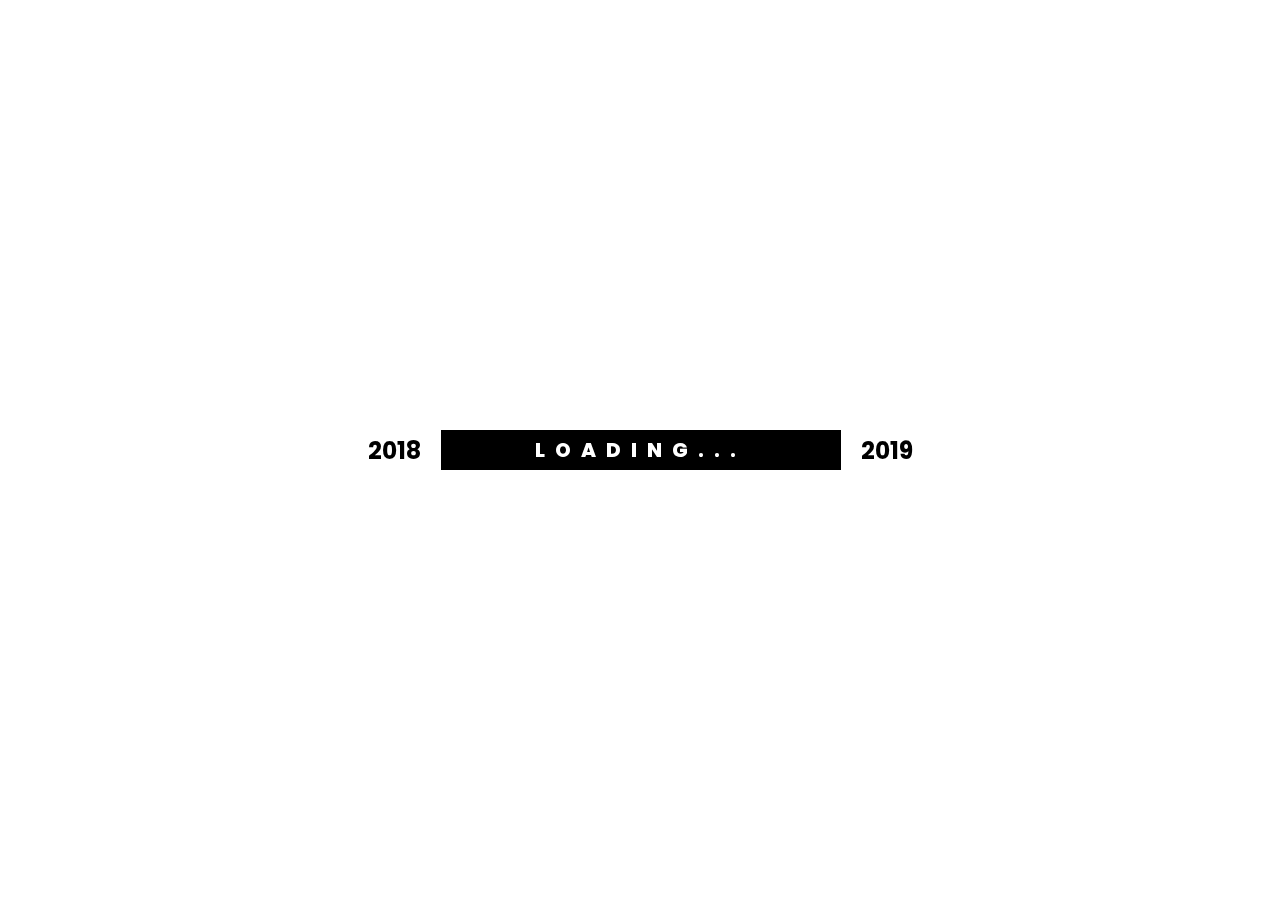
<file: HappyNewYear/index.html>
<!DOCTYPE html>
<html lang="en">
<head>
    <meta charset="UTF-8">
    <title>Happy New Year 2019</title>
    <link rel="stylesheet" href="style.css">
</head>
<body>
    <div class="loading">
        <h2>2018</h2>
        <div class="bar"></div>
        <h2>2019</h2>
    </div>

    <div class="center">
        <div><h2>Happy New Year</h2></div>
        <div></div>
        <div><h2>2019</h2></div>
        <div></div>
    </div>
</body>
</html>
</file>
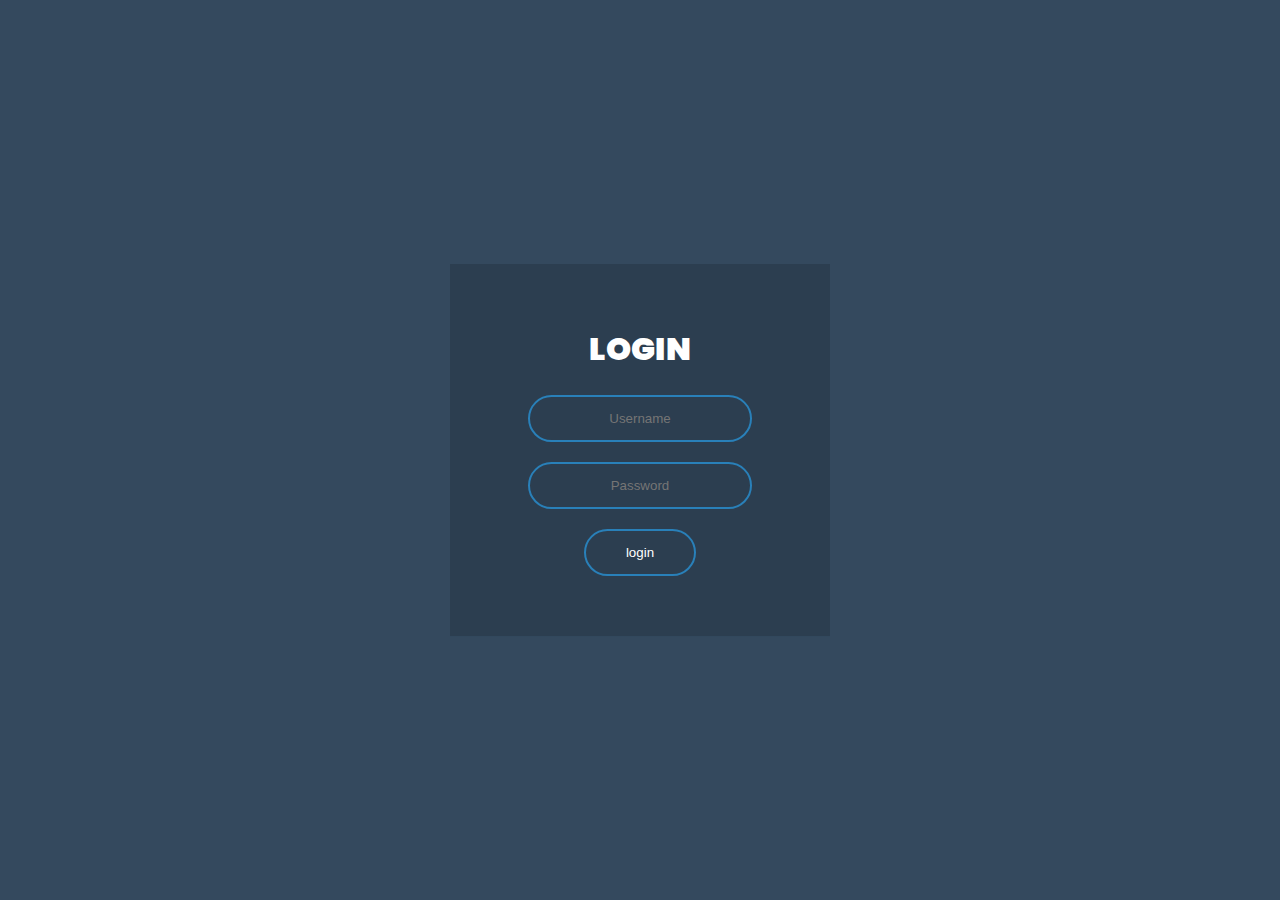
<file: Login_1/index.html>
<!DOCTYPE html>
<html lang="en">
<head>
    <meta charset="UTF-8">
    <link rel="stylesheet" href="style.css">
    <title>Login</title>
</head>
<body>
    <form class="box" action="index.html" method="post">
        <h1>Login</h1>
        <input type="text" placeholder="Username">
        <input type="password" placeholder="Password">
        <input type="submit" value="login">
    </form>
</body>
</html>
</file>
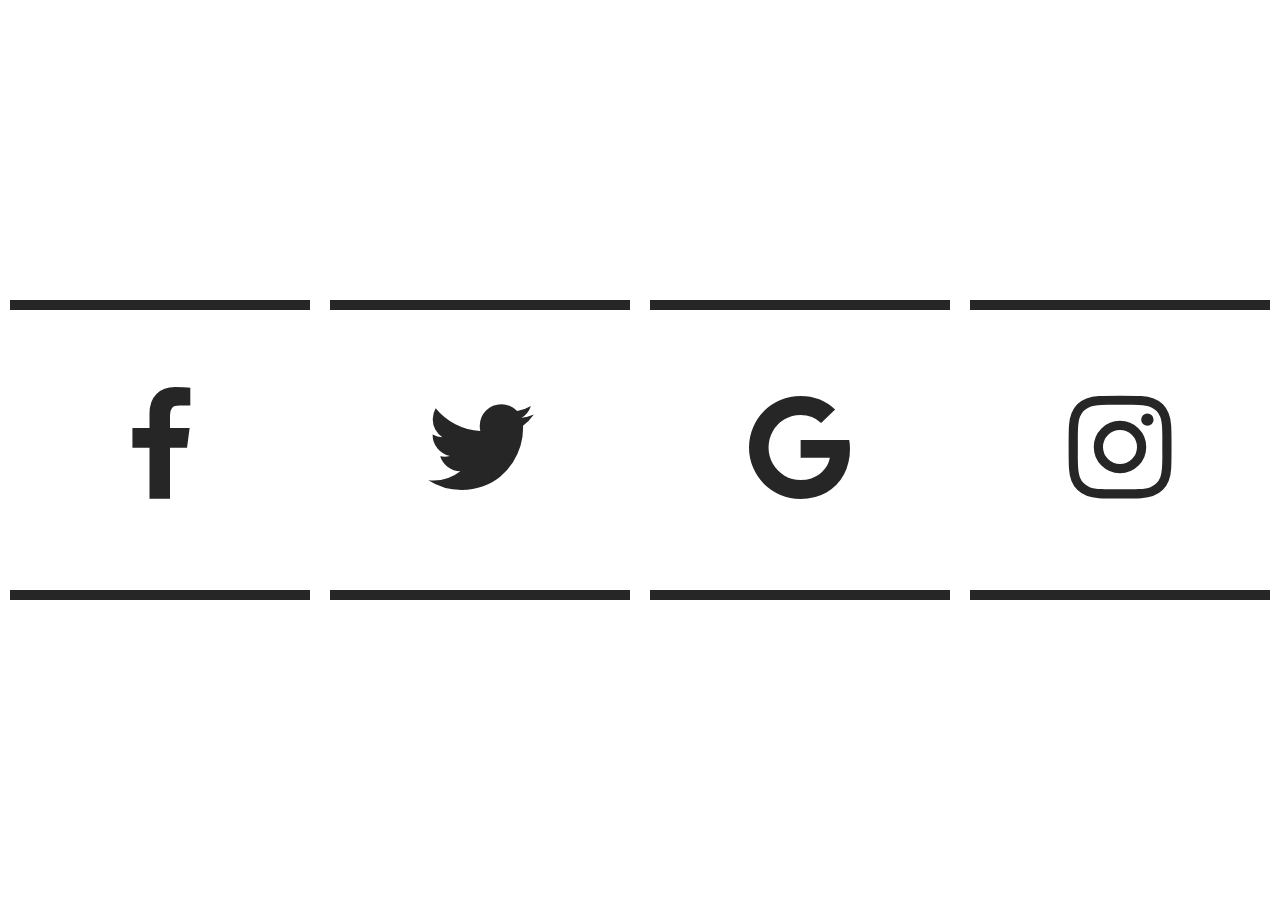
<file: SnakeBorder/index.html>
<!DOCTYPE html>
<html lang="en">

<head>
    <meta charset="UTF-8">
    <link rel="stylesheet" href="style.css">
    <link href="https://stackpath.bootstrapcdn.com/font-awesome/4.7.0/css/font-awesome.min.css" rel="stylesheet">
    <title>Snake Border</title>
</head>

<body>
    <ul>
        <li>
            <a href="#">
                <span></span>
                <span></span>
                <span></span>
                <span></span>
                <i class="fa fa-facebook-f"></i>
            </a>
        </li>

        <li>
            <a href="#">
                <span></span>
                <span></span>
                <span></span>
                <span></span>
                <i class="fa fa-twitter"></i>
            </a>
        </li>

        <li>
            <a href="#">
                <span></span>
                <span></span>
                <span></span>
                <span></span>
                <i class="fa fa-google"></i>
            </a>
        </li>

        <li>
            <a href="#">
                <span></span>
                <span></span>
                <span></span>
                <span></span>
                <i class="fa fa-instagram"></i>
            </a>
        </li>
    </ul>
</body>

</html>
</file>
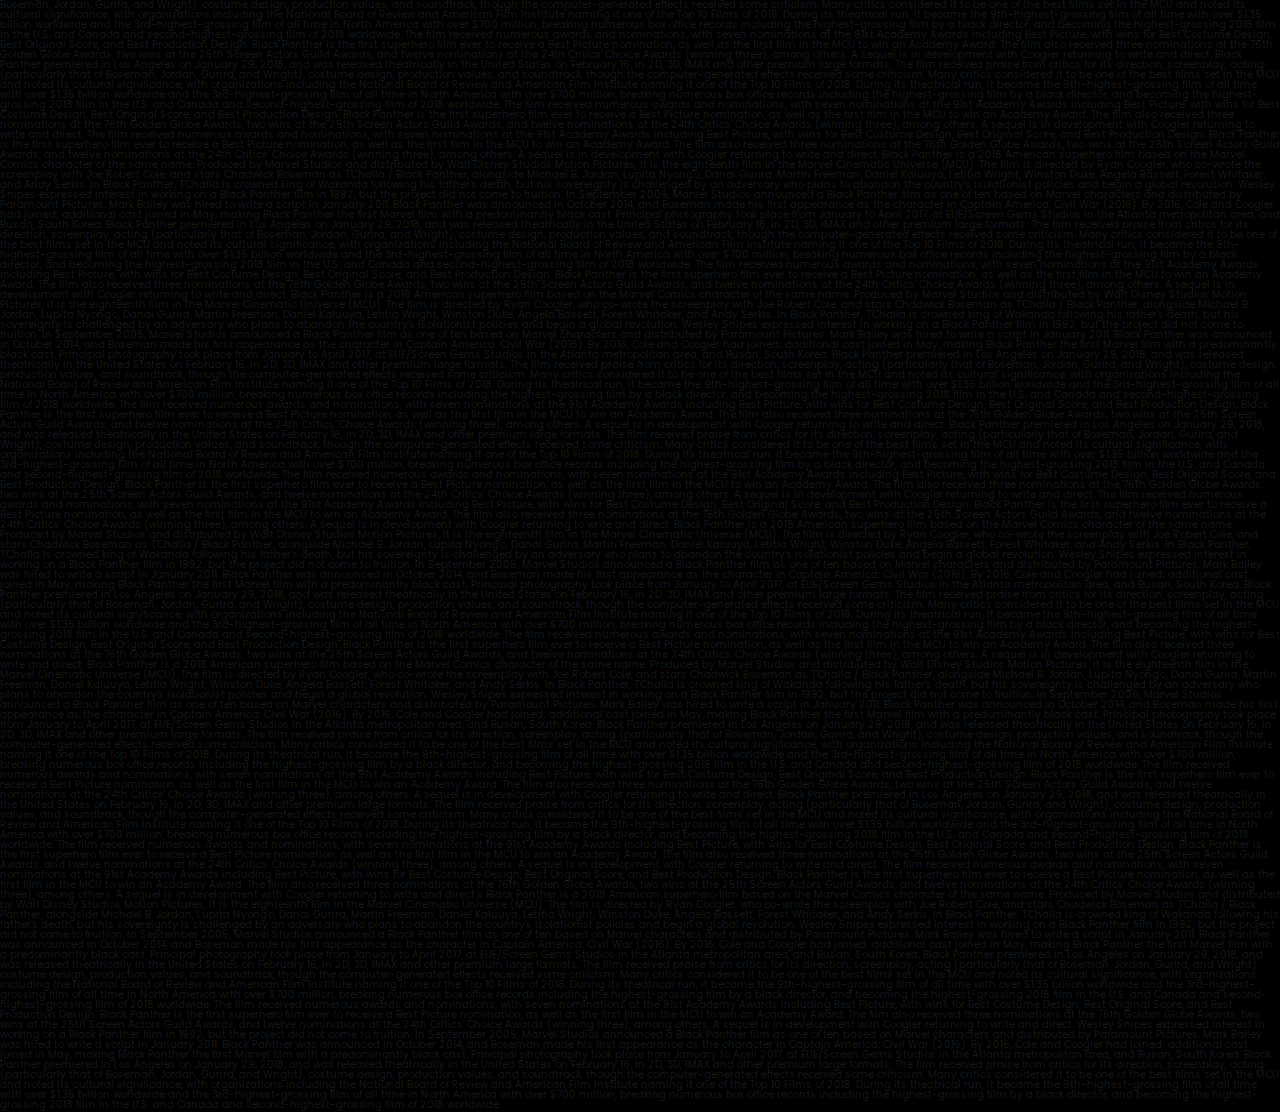
<file: TextPortrait/index.html>
<!DOCTYPE html>
<html lang="en">

<head>
    <meta charset="UTF-8">
    <link rel="stylesheet" href="style.css">
    <title>TextPortrait</title>
</head>

<body>
    <p>
            Black Panther is a 2018 American superhero film based on the Marvel Comics character of the same name. Produced
            by Marvel Studios and distributed by Walt Disney Studios Motion Pictures, it is the eighteenth film in the
            Marvel Cinematic Universe (MCU). The film is directed by Ryan Coogler, who co-wrote the screenplay with Joe
            Robert Cole, and stars Chadwick Boseman as T'Challa / Black Panther, alongside Michael B. Jordan, Lupita
            Nyong'o, Danai Gurira, Martin Freeman, Daniel Kaluuya, Letitia Wright, Winston Duke, Angela Bassett, Forest
            Whitaker, and Andy Serkis. In Black Panther, T'Challa is crowned king of Wakanda following his father's death,
            but his sovereignty is challenged by an adversary who plans to abandon the country's isolationist policies and
            begin a global revolution.
    
            Wesley Snipes expressed interest in working on a Black Panther film in 1992, but the project did not come to
            fruition. In September 2005, Marvel Studios announced a Black Panther film as one of ten based on Marvel
            characters and distributed by Paramount Pictures. Mark Bailey was hired to write a script in January 2011. Black
            Panther was announced in October 2014, and Boseman made his first appearance as the character in Captain
            America: Civil War (2016). By 2016, Cole and Coogler had joined; additional cast joined in May, making Black
            Panther the first Marvel film with a predominantly black cast. Principal photography took place from January to
            April 2017, at EUE/Screen Gems Studios in the Atlanta metropolitan area, and Busan, South Korea.
    
            Black Panther premiered in Los Angeles on January 29, 2018, and was released theatrically in the United States
            on February 16, in 2D, 3D, IMAX and other premium large formats. The film received praise from critics for its
            direction, screenplay, acting (particularly that of Boseman, Jordan, Gurira, and Wright), costume design,
            production values, and soundtrack, though the computer-generated effects received some criticism. Many critics
            considered it to be one of the best films set in the MCU and noted its cultural significance, with organizations
            including the National Board of Review and American Film Institute naming it one of the Top 10 Films of 2018.
            During its theatrical run, it became the 9th-highest-grossing film of all time with over $1.35 billion worldwide
            and the 3rd-highest-grossing film of all time in North America with over $700 million, breaking numerous box
            office records including the highest-grossing film by a black director, and becoming the highest-grossing 2018
            film in the U.S. and Canada and second-highest-grossing film of 2018 worldwide.
    
            The film received numerous awards and nominations, with seven nominations at the 91st Academy Awards including
            Best Picture, with wins for Best Costume Design, Best Original Score, and Best Production Design. Black Panther
            is the first superhero film ever to receive a Best Picture nomination, as well as the first film in the MCU to
            win an Academy Award. The film also received three nominations at the 76th Golden Globe Awards, two wins at the
            25th Screen Actors Guild Awards, and twelve nominations at the 24th Critics' Choice Awards (winning three),
            among others. A sequel is in development with Coogler returning to write and direct.
    
            Black Panther is a 2018 American superhero film based on the Marvel Comics character of the same name. Produced
            by Marvel Studios and distributed by Walt Disney Studios Motion Pictures, it is the eighteenth film in the
            Marvel Cinematic Universe (MCU). The film is directed by Ryan Coogler, who co-wrote the screenplay with Joe
            Robert Cole, and stars Chadwick Boseman as T'Challa / Black Panther, alongside Michael B. Jordan, Lupita
            Nyong'o, Danai Gurira, Martin Freeman, Daniel Kaluuya, Letitia Wright, Winston Duke, Angela Bassett, Forest
            Whitaker, and Andy Serkis. In Black Panther, T'Challa is crowned king of Wakanda following his father's death,
            but his sovereignty is challenged by an adversary who plans to abandon the country's isolationist policies and
            begin a global revolution.
    
            Wesley Snipes expressed interest in working on a Black Panther film in 1992, but the project did not come to
            fruition. In September 2005, Marvel Studios announced a Black Panther film as one of ten based on Marvel
            characters and distributed by Paramount Pictures. Mark Bailey was hired to write a script in January 2011. Black
            Panther was announced in October 2014, and Boseman made his first appearance as the character in Captain
            America: Civil War (2016). By 2016, Cole and Coogler had joined; additional cast joined in May, making Black
            Panther the first Marvel film with a predominantly black cast. Principal photography took place from January to
            April 2017, at EUE/Screen Gems Studios in the Atlanta metropolitan area, and Busan, South Korea.
    
            Black Panther premiered in Los Angeles on January 29, 2018, and was released theatrically in the United States
            on February 16, in 2D, 3D, IMAX and other premium large formats. The film received praise from critics for its
            direction, screenplay, acting (particularly that of Boseman, Jordan, Gurira, and Wright), costume design,
            production values, and soundtrack, though the computer-generated effects received some criticism. Many critics
            considered it to be one of the best films set in the MCU and noted its cultural significance, with organizations
            including the National Board of Review and American Film Institute naming it one of the Top 10 Films of 2018.
            During its theatrical run, it became the 9th-highest-grossing film of all time with over $1.35 billion worldwide
            and the 3rd-highest-grossing film of all time in North America with over $700 million, breaking numerous box
            office records including the highest-grossing film by a black director, and becoming the highest-grossing 2018
            film in the U.S. and Canada and second-highest-grossing film of 2018 worldwide.
    
            The film received numerous awards and nominations, with seven nominations at the 91st Academy Awards including
            Best Picture, with wins for Best Costume Design, Best Original Score, and Best Production Design. Black Panther
            is the first superhero film ever to receive a Best Picture nomination, as well as the first film in the MCU to
            win an Academy Award. The film also received three nominations at the 76th Golden Globe Awards, two wins at the
            25th Screen Actors Guild Awards, and twelve nominations at the 24th Critics' Choice Awards (winning three),
            among others. A sequel is in development with Coogler returning to write and direct.
    
            Black Panther premiered in Los Angeles on January 29, 2018, and was released theatrically in the United States
            on February 16, in 2D, 3D, IMAX and other premium large formats. The film received praise from critics for its
            direction, screenplay, acting (particularly that of Boseman, Jordan, Gurira, and Wright), costume design,
            production values, and soundtrack, though the computer-generated effects received some criticism. Many critics
            considered it to be one of the best films set in the MCU and noted its cultural significance, with organizations
            including the National Board of Review and American Film Institute naming it one of the Top 10 Films of 2018.
            During its theatrical run, it became the 9th-highest-grossing film of all time with over $1.35 billion worldwide
            and the 3rd-highest-grossing film of all time in North America with over $700 million, breaking numerous box
            office records including the highest-grossing film by a black director, and becoming the highest-grossing 2018
            film in the U.S. and Canada and second-highest-grossing film of 2018 worldwide.
    
            The film received numerous awards and nominations, with seven nominations at the 91st Academy Awards including
            Best Picture, with wins for Best Costume Design, Best Original Score, and Best Production Design. Black Panther
            is the first superhero film ever to receive a Best Picture nomination, as well as the first film in the MCU to
            win an Academy Award. The film also received three nominations at the 76th Golden Globe Awards, two wins at the
            25th Screen Actors Guild Awards, and twelve nominations at the 24th Critics' Choice Awards (winning three),
            among others. A sequel is in development with Coogler returning to write and direct.
    
            The film received numerous awards and nominations, with seven nominations at the 91st Academy Awards including
            Best Picture, with wins for Best Costume Design, Best Original Score, and Best Production Design. Black Panther
            is the first superhero film ever to receive a Best Picture nomination, as well as the first film in the MCU to
            win an Academy Award. The film also received three nominations at the 76th Golden Globe Awards, two wins at the
            25th Screen Actors Guild Awards, and twelve nominations at the 24th Critics' Choice Awards (winning three),
            among others. A sequel is in development with Coogler returning to write and direct.

        Black Panther is a 2018 American superhero film based on the Marvel Comics character of the same name. Produced
        by Marvel Studios and distributed by Walt Disney Studios Motion Pictures, it is the eighteenth film in the
        Marvel Cinematic Universe (MCU). The film is directed by Ryan Coogler, who co-wrote the screenplay with Joe
        Robert Cole, and stars Chadwick Boseman as T'Challa / Black Panther, alongside Michael B. Jordan, Lupita
        Nyong'o, Danai Gurira, Martin Freeman, Daniel Kaluuya, Letitia Wright, Winston Duke, Angela Bassett, Forest
        Whitaker, and Andy Serkis. In Black Panther, T'Challa is crowned king of Wakanda following his father's death,
        but his sovereignty is challenged by an adversary who plans to abandon the country's isolationist policies and
        begin a global revolution.

        Wesley Snipes expressed interest in working on a Black Panther film in 1992, but the project did not come to
        fruition. In September 2005, Marvel Studios announced a Black Panther film as one of ten based on Marvel
        characters and distributed by Paramount Pictures. Mark Bailey was hired to write a script in January 2011. Black
        Panther was announced in October 2014, and Boseman made his first appearance as the character in Captain
        America: Civil War (2016). By 2016, Cole and Coogler had joined; additional cast joined in May, making Black
        Panther the first Marvel film with a predominantly black cast. Principal photography took place from January to
        April 2017, at EUE/Screen Gems Studios in the Atlanta metropolitan area, and Busan, South Korea.

        Black Panther premiered in Los Angeles on January 29, 2018, and was released theatrically in the United States
        on February 16, in 2D, 3D, IMAX and other premium large formats. The film received praise from critics for its
        direction, screenplay, acting (particularly that of Boseman, Jordan, Gurira, and Wright), costume design,
        production values, and soundtrack, though the computer-generated effects received some criticism. Many critics
        considered it to be one of the best films set in the MCU and noted its cultural significance, with organizations
        including the National Board of Review and American Film Institute naming it one of the Top 10 Films of 2018.
        During its theatrical run, it became the 9th-highest-grossing film of all time with over $1.35 billion worldwide
        and the 3rd-highest-grossing film of all time in North America with over $700 million, breaking numerous box
        office records including the highest-grossing film by a black director, and becoming the highest-grossing 2018
        film in the U.S. and Canada and second-highest-grossing film of 2018 worldwide.

        The film received numerous awards and nominations, with seven nominations at the 91st Academy Awards including
        Best Picture, with wins for Best Costume Design, Best Original Score, and Best Production Design. Black Panther
        is the first superhero film ever to receive a Best Picture nomination, as well as the first film in the MCU to
        win an Academy Award. The film also received three nominations at the 76th Golden Globe Awards, two wins at the
        25th Screen Actors Guild Awards, and twelve nominations at the 24th Critics' Choice Awards (winning three),
        among others. A sequel is in development with Coogler returning to write and direct.

        Black Panther is a 2018 American superhero film based on the Marvel Comics character of the same name. Produced
        by Marvel Studios and distributed by Walt Disney Studios Motion Pictures, it is the eighteenth film in the
        Marvel Cinematic Universe (MCU). The film is directed by Ryan Coogler, who co-wrote the screenplay with Joe
        Robert Cole, and stars Chadwick Boseman as T'Challa / Black Panther, alongside Michael B. Jordan, Lupita
        Nyong'o, Danai Gurira, Martin Freeman, Daniel Kaluuya, Letitia Wright, Winston Duke, Angela Bassett, Forest
        Whitaker, and Andy Serkis. In Black Panther, T'Challa is crowned king of Wakanda following his father's death,
        but his sovereignty is challenged by an adversary who plans to abandon the country's isolationist policies and
        begin a global revolution.

        Wesley Snipes expressed interest in working on a Black Panther film in 1992, but the project did not come to
        fruition. In September 2005, Marvel Studios announced a Black Panther film as one of ten based on Marvel
        characters and distributed by Paramount Pictures. Mark Bailey was hired to write a script in January 2011. Black
        Panther was announced in October 2014, and Boseman made his first appearance as the character in Captain
        America: Civil War (2016). By 2016, Cole and Coogler had joined; additional cast joined in May, making Black
        Panther the first Marvel film with a predominantly black cast. Principal photography took place from January to
        April 2017, at EUE/Screen Gems Studios in the Atlanta metropolitan area, and Busan, South Korea.

        Black Panther premiered in Los Angeles on January 29, 2018, and was released theatrically in the United States
        on February 16, in 2D, 3D, IMAX and other premium large formats. The film received praise from critics for its
        direction, screenplay, acting (particularly that of Boseman, Jordan, Gurira, and Wright), costume design,
        production values, and soundtrack, though the computer-generated effects received some criticism. Many critics
        considered it to be one of the best films set in the MCU and noted its cultural significance, with organizations
        including the National Board of Review and American Film Institute naming it one of the Top 10 Films of 2018.
        During its theatrical run, it became the 9th-highest-grossing film of all time with over $1.35 billion worldwide
        and the 3rd-highest-grossing film of all time in North America with over $700 million, breaking numerous box
        office records including the highest-grossing film by a black director, and becoming the highest-grossing 2018
        film in the U.S. and Canada and second-highest-grossing film of 2018 worldwide.

        The film received numerous awards and nominations, with seven nominations at the 91st Academy Awards including
        Best Picture, with wins for Best Costume Design, Best Original Score, and Best Production Design. Black Panther
        is the first superhero film ever to receive a Best Picture nomination, as well as the first film in the MCU to
        win an Academy Award. The film also received three nominations at the 76th Golden Globe Awards, two wins at the
        25th Screen Actors Guild Awards, and twelve nominations at the 24th Critics' Choice Awards (winning three),
        among others. A sequel is in development with Coogler returning to write and direct.

        Black Panther premiered in Los Angeles on January 29, 2018, and was released theatrically in the United States
        on February 16, in 2D, 3D, IMAX and other premium large formats. The film received praise from critics for its
        direction, screenplay, acting (particularly that of Boseman, Jordan, Gurira, and Wright), costume design,
        production values, and soundtrack, though the computer-generated effects received some criticism. Many critics
        considered it to be one of the best films set in the MCU and noted its cultural significance, with organizations
        including the National Board of Review and American Film Institute naming it one of the Top 10 Films of 2018.
        During its theatrical run, it became the 9th-highest-grossing film of all time with over $1.35 billion worldwide
        and the 3rd-highest-grossing film of all time in North America with over $700 million, breaking numerous box
        office records including the highest-grossing film by a black director, and becoming the highest-grossing 2018
        film in the U.S. and Canada and second-highest-grossing film of 2018 worldwide.

        The film received numerous awards and nominations, with seven nominations at the 91st Academy Awards including
        Best Picture, with wins for Best Costume Design, Best Original Score, and Best Production Design. Black Panther
        is the first superhero film ever to receive a Best Picture nomination, as well as the first film in the MCU to
        win an Academy Award. The film also received three nominations at the 76th Golden Globe Awards, two wins at the
        25th Screen Actors Guild Awards, and twelve nominations at the 24th Critics' Choice Awards (winning three),
        among others. A sequel is in development with Coogler returning to write and direct.

        The film received numerous awards and nominations, with seven nominations at the 91st Academy Awards including
        Best Picture, with wins for Best Costume Design, Best Original Score, and Best Production Design. Black Panther
        is the first superhero film ever to receive a Best Picture nomination, as well as the first film in the MCU to
        win an Academy Award. The film also received three nominations at the 76th Golden Globe Awards, two wins at the
        25th Screen Actors Guild Awards, and twelve nominations at the 24th Critics' Choice Awards (winning three),
        among others. A sequel is in development with Coogler returning to write and direct.

        Black Panther is a 2018 American superhero film based on the Marvel Comics character of the same name. Produced
        by Marvel Studios and distributed by Walt Disney Studios Motion Pictures, it is the eighteenth film in the
        Marvel Cinematic Universe (MCU). The film is directed by Ryan Coogler, who co-wrote the screenplay with Joe
        Robert Cole, and stars Chadwick Boseman as T'Challa / Black Panther, alongside Michael B. Jordan, Lupita
        Nyong'o, Danai Gurira, Martin Freeman, Daniel Kaluuya, Letitia Wright, Winston Duke, Angela Bassett, Forest
        Whitaker, and Andy Serkis. In Black Panther, T'Challa is crowned king of Wakanda following his father's death,
        but his sovereignty is challenged by an adversary who plans to abandon the country's isolationist policies and
        begin a global revolution.

        Wesley Snipes expressed interest in working on a Black Panther film in 1992, but the project did not come to
        fruition. In September 2005, Marvel Studios announced a Black Panther film as one of ten based on Marvel
        characters and distributed by Paramount Pictures. Mark Bailey was hired to write a script in January 2011. Black
        Panther was announced in October 2014, and Boseman made his first appearance as the character in Captain
        America: Civil War (2016). By 2016, Cole and Coogler had joined; additional cast joined in May, making Black
        Panther the first Marvel film with a predominantly black cast. Principal photography took place from January to
        April 2017, at EUE/Screen Gems Studios in the Atlanta metropolitan area, and Busan, South Korea.

        Black Panther premiered in Los Angeles on January 29, 2018, and was released theatrically in the United States
        on February 16, in 2D, 3D, IMAX and other premium large formats. The film received praise from critics for its
        direction, screenplay, acting (particularly that of Boseman, Jordan, Gurira, and Wright), costume design,
        production values, and soundtrack, though the computer-generated effects received some criticism. Many critics
        considered it to be one of the best films set in the MCU and noted its cultural significance, with organizations
        including the National Board of Review and American Film Institute naming it one of the Top 10 Films of 2018.
        During its theatrical run, it became the 9th-highest-grossing film of all time with over $1.35 billion worldwide
        and the 3rd-highest-grossing film of all time in North America with over $700 million, breaking numerous box
        office records including the highest-grossing film by a black director, and becoming the highest-grossing 2018
        film in the U.S. and Canada and second-highest-grossing film of 2018 worldwide.

        The film received numerous awards and nominations, with seven nominations at the 91st Academy Awards including
        Best Picture, with wins for Best Costume Design, Best Original Score, and Best Production Design. Black Panther
        is the first superhero film ever to receive a Best Picture nomination, as well as the first film in the MCU to
        win an Academy Award. The film also received three nominations at the 76th Golden Globe Awards, two wins at the
        25th Screen Actors Guild Awards, and twelve nominations at the 24th Critics' Choice Awards (winning three),
        among others. A sequel is in development with Coogler returning to write and direct.

        Black Panther is a 2018 American superhero film based on the Marvel Comics character of the same name. Produced
        by Marvel Studios and distributed by Walt Disney Studios Motion Pictures, it is the eighteenth film in the
        Marvel Cinematic Universe (MCU). The film is directed by Ryan Coogler, who co-wrote the screenplay with Joe
        Robert Cole, and stars Chadwick Boseman as T'Challa / Black Panther, alongside Michael B. Jordan, Lupita
        Nyong'o, Danai Gurira, Martin Freeman, Daniel Kaluuya, Letitia Wright, Winston Duke, Angela Bassett, Forest
        Whitaker, and Andy Serkis. In Black Panther, T'Challa is crowned king of Wakanda following his father's death,
        but his sovereignty is challenged by an adversary who plans to abandon the country's isolationist policies and
        begin a global revolution.

        Wesley Snipes expressed interest in working on a Black Panther film in 1992, but the project did not come to
        fruition. In September 2005, Marvel Studios announced a Black Panther film as one of ten based on Marvel
        characters and distributed by Paramount Pictures. Mark Bailey was hired to write a script in January 2011. Black
        Panther was announced in October 2014, and Boseman made his first appearance as the character in Captain
        America: Civil War (2016). By 2016, Cole and Coogler had joined; additional cast joined in May, making Black
        Panther the first Marvel film with a predominantly black cast. Principal photography took place from January to
        April 2017, at EUE/Screen Gems Studios in the Atlanta metropolitan area, and Busan, South Korea.

        Black Panther premiered in Los Angeles on January 29, 2018, and was released theatrically in the United States
        on February 16, in 2D, 3D, IMAX and other premium large formats. The film received praise from critics for its
        direction, screenplay, acting (particularly that of Boseman, Jordan, Gurira, and Wright), costume design,
        production values, and soundtrack, though the computer-generated effects received some criticism. Many critics
        considered it to be one of the best films set in the MCU and noted its cultural significance, with organizations
        including the National Board of Review and American Film Institute naming it one of the Top 10 Films of 2018.
        During its theatrical run, it became the 9th-highest-grossing film of all time with over $1.35 billion worldwide
        and the 3rd-highest-grossing film of all time in North America with over $700 million, breaking numerous box
        office records including the highest-grossing film by a black director, and becoming the highest-grossing 2018
        film in the U.S. and Canada and second-highest-grossing film of 2018 worldwide.

        The film received numerous awards and nominations, with seven nominations at the 91st Academy Awards including
        Best Picture, with wins for Best Costume Design, Best Original Score, and Best Production Design. Black Panther
        is the first superhero film ever to receive a Best Picture nomination, as well as the first film in the MCU to
        win an Academy Award. The film also received three nominations at the 76th Golden Globe Awards, two wins at the
        25th Screen Actors Guild Awards, and twelve nominations at the 24th Critics' Choice Awards (winning three),
        among others. A sequel is in development with Coogler returning to write and direct.

        Black Panther premiered in Los Angeles on January 29, 2018, and was released theatrically in the United States
        on February 16, in 2D, 3D, IMAX and other premium large formats. The film received praise from critics for its
        direction, screenplay, acting (particularly that of Boseman, Jordan, Gurira, and Wright), costume design,
        production values, and soundtrack, though the computer-generated effects received some criticism. Many critics
        considered it to be one of the best films set in the MCU and noted its cultural significance, with organizations
        including the National Board of Review and American Film Institute naming it one of the Top 10 Films of 2018.
        During its theatrical run, it became the 9th-highest-grossing film of all time with over $1.35 billion worldwide
        and the 3rd-highest-grossing film of all time in North America with over $700 million, breaking numerous box
        office records including the highest-grossing film by a black director, and becoming the highest-grossing 2018
        film in the U.S. and Canada and second-highest-grossing film of 2018 worldwide.

        The film received numerous awards and nominations, with seven nominations at the 91st Academy Awards including
        Best Picture, with wins for Best Costume Design, Best Original Score, and Best Production Design. Black Panther
        is the first superhero film ever to receive a Best Picture nomination, as well as the first film in the MCU to
        win an Academy Award. The film also received three nominations at the 76th Golden Globe Awards, two wins at the
        25th Screen Actors Guild Awards, and twelve nominations at the 24th Critics' Choice Awards (winning three),
        among others. A sequel is in development with Coogler returning to write and direct.

        The film received numerous awards and nominations, with seven nominations at the 91st Academy Awards including
        Best Picture, with wins for Best Costume Design, Best Original Score, and Best Production Design. Black Panther
        is the first superhero film ever to receive a Best Picture nomination, as well as the first film in the MCU to
        win an Academy Award. The film also received three nominations at the 76th Golden Globe Awards, two wins at the
        25th Screen Actors Guild Awards, and twelve nominations at the 24th Critics' Choice Awards (winning three),
        among others. A sequel is in development with Coogler returning to write and direct.s

        Black Panther is a 2018 American superhero film based on the Marvel Comics character of the same name. Produced
        by Marvel Studios and distributed by Walt Disney Studios Motion Pictures, it is the eighteenth film in the
        Marvel Cinematic Universe (MCU). The film is directed by Ryan Coogler, who co-wrote the screenplay with Joe
        Robert Cole, and stars Chadwick Boseman as T'Challa / Black Panther, alongside Michael B. Jordan, Lupita
        Nyong'o, Danai Gurira, Martin Freeman, Daniel Kaluuya, Letitia Wright, Winston Duke, Angela Bassett, Forest
        Whitaker, and Andy Serkis. In Black Panther, T'Challa is crowned king of Wakanda following his father's death,
        but his sovereignty is challenged by an adversary who plans to abandon the country's isolationist policies and
        begin a global revolution.

        Wesley Snipes expressed interest in working on a Black Panther film in 1992, but the project did not come to
        fruition. In September 2005, Marvel Studios announced a Black Panther film as one of ten based on Marvel
        characters and distributed by Paramount Pictures. Mark Bailey was hired to write a script in January 2011. Black
        Panther was announced in October 2014, and Boseman made his first appearance as the character in Captain
        America: Civil War (2016). By 2016, Cole and Coogler had joined; additional cast joined in May, making Black
        Panther the first Marvel film with a predominantly black cast. Principal photography took place from January to
        April 2017, at EUE/Screen Gems Studios in the Atlanta metropolitan area, and Busan, South Korea.

        Black Panther premiered in Los Angeles on January 29, 2018, and was released theatrically in the United States
        on February 16, in 2D, 3D, IMAX and other premium large formats. The film received praise from critics for its
        direction, screenplay, acting (particularly that of Boseman, Jordan, Gurira, and Wright), costume design,
        production values, and soundtrack, though the computer-generated effects received some criticism. Many critics
        considered it to be one of the best films set in the MCU and noted its cultural significance, with organizations
        including the National Board of Review and American Film Institute naming it one of the Top 10 Films of 2018.
        During its theatrical run, it became the 9th-highest-grossing film of all time with over $1.35 billion worldwide
        and the 3rd-highest-grossing film of all time in North America with over $700 million, breaking numerous box
        office records including the highest-grossing film by a black director, and becoming the highest-grossing 2018
        film in the U.S. and Canada and second-highest-grossing film of 2018 worldwide.

        The film received numerous awards and nominations, with seven nominations at the 91st Academy Awards including
        Best Picture, with wins for Best Costume Design, Best Original Score, and Best Production Design. Black Panther
        is the first superhero film ever to receive a Best Picture nomination, as well as the first film in the MCU to
        win an Academy Award. The film also received three nominations at the 76th Golden Globe Awards, two wins at the
        25th Screen Actors Guild Awards, and twelve nominations at the 24th Critics' Choice Awards (winning three),
        among others. A sequel is in development with Coogler returning to write and direct.
        
        Wesley Snipes expressed interest in working on a Black Panther film in 1992, but the project did not come to
        fruition. In September 2005, Marvel Studios announced a Black Panther film as one of ten based on Marvel
        characters and distributed by Paramount Pictures. Mark Bailey was hired to write a script in January 2011. Black
        Panther was announced in October 2014, and Boseman made his first appearance as the character in Captain
        America: Civil War (2016). By 2016, Cole and Coogler had joined; additional cast joined in May, making Black
        Panther the first Marvel film with a predominantly black cast. Principal photography took place from January to
        April 2017, at EUE/Screen Gems Studios in the Atlanta metropolitan area, and Busan, South Korea.

        Black Panther premiered in Los Angeles on January 29, 2018, and was released theatrically in the United States
        on February 16, in 2D, 3D, IMAX and other premium large formats. The film received praise from critics for its
        direction, screenplay, acting (particularly that of Boseman, Jordan, Gurira, and Wright), costume design,
        production values, and soundtrack, though the computer-generated effects received some criticism. Many critics
        considered it to be one of the best films set in the MCU and noted its cultural significance, with organizations
        including the National Board of Review and American Film Institute naming it one of the Top 10 Films of 2018.
        During its theatrical run, it became the 9th-highest-grossing film of all time with over $1.35 billion worldwide
        and the 3rd-highest-grossing film of all time in North America with over $700 million, breaking numerous box
        office records including the highest-grossing film by a black director, and becoming the highest-grossing 2018
        film in the U.S. and Canada and second-highest-grossing film of 2018 worldwide.
    </p>
</body>

</html>
</file>
<file: HappyNewYear/style.css>
@import url('https://fonts.googleapis.com/css?family=Poppins:300,400');

body{
    margin: 0;
    padding: 0;
    display: flex;
    justify-content: center;
    align-items: center;
    height: 100vh;
    overflow: hidden;
    font-family: 'Poppins', sans-serif;
}

.center{
    position: relative;
    width: 400px;
}

.center div{
    position: relative;
    /* background: #000; */
    width: 400px;
    height: 100px;
    margin: -30px 0;
    z-index: 2;
    transform: skewY(-5deg);
    display: flex;
    justify-content: center;
    align-items: center;
}

.center div:nth-child(2),
.center div:nth-child(4){
    transform: skewY(14.5deg);
    /* background: #ccc; */
    z-index: 1; 
}

.center div:nth-child(4){
    transform: skewY(25deg);
    transform-origin: left;
    top: -52px;
}

.center div:before{
    content: '';
    position: absolute;
    width: 100%;
    height: 100%;
}

.center div:nth-child(1):before,
.center div:nth-child(3):before{
    background: linear-gradient(-160deg, #ff0058, #673ab3);
    transform: scaleX(0);
}

.center div:nth-child(2):before,
.center div:nth-child(4):before{
    background: linear-gradient(-20deg, #ff0058, #38009c);
    transform: scaleX(0);
}

.center div:nth-child(1):before{
    animation: animate 1s linear forwards;
    transform-origin: right;
    animation-delay: 12s;
}

.center div:nth-child(2):before{
    animation: animate 1s linear forwards;
    transform-origin: left;
    animation-delay: 13s;
}

.center div:nth-child(3):before{
    animation: animate 1s linear forwards;
    transform-origin: right;
    animation-delay: 14s;
}

.center div:nth-child(4):before{
    animation: animate 1s linear forwards;
    transform-origin: left;
    animation-delay: 15s;
    width: 60%;
    left: 0;
}

@keyframes animate{
    0%{ transform: scaleX(0) }
    100%{ transform: scaleX(1) }
}

.center div:nth-child(1):after,
.center div:nth-child(3):after{
    content: '';
    position: absolute;
    bottom: 0;
    left: 0;
    width: 100%;
    height: 50%;
    background: rgba(255, 255, 255, .2);
}

.center div h2{
    position: relative;
    margin: 0;
    padding: 0;
    z-index: 10;
    opacity: 0;
    color: #fff;
}

.center div:nth-child(1) h2{
    animation: fadeText 0.5s linear forwards;
    animation-delay: 13s;
    font-size: 40px;
}

.center div:nth-child(3) h2{
    animation: fadeText 0.5s linear forwards;
    animation-delay: 15s;
    font-size: 90px;
    font-weight: 800;
}

@keyframes fadeText{
    0%{ opacity: 0; }
    100%{ opacity: 1; }
}

.loading{
    position: fixed;
    top: 0;
    left: 0;
    width: 100%;
    height: 100%;
    background: #fff;
    display: flex;
    justify-content: center;
    align-items: center;
    z-index: 15;
    animation: fadeout 11s linear forwards;
}

@keyframes fadeout{
    0%, 91%{
        opacity: 1;
        visibility: visible;
    }
    100%{
        opacity: 0;
        visibility: hidden;
    }
}

.loading h2{
    color: #000;
}

.loading .bar{
    position: relative;
    width: 400px;
    height: 40px;
    background: transparent;
    margin: 0 20px;
    border: 2px solid #000;
    box-sizing: border-box;
}

.loading .bar:before{
    content: '';
    position: absolute;
    top: 0;
    left: 0;
    width: 100%;
    height: 100%;
    background: #000;
    transform-origin: left;
    animation: animate 10s linear forwards
}

.loading .bar:after{
    content: 'Loading...';
    position: absolute;
    top: 0;
    left: 0;
    width: 100%;
    height: 100%;
    font-weight: 800;
    text-transform: uppercase;
    letter-spacing: 10px;
    text-align: center;
    line-height: 36px;
    color: #fff;
    font-size: 20px;
    mix-blend-mode: difference;
}
</file>
<file: Login_1/style.css>
@import url('https://fonts.googleapis.com/css?family=Poppins:300,400');

body{
    padding: 0;
    margin: 0;
    font-family: 'Poppins', sans-serif;
    background: #34495e;
}

.box{
    position: absolute;
    width: 300px;
    padding: 40px;
    top: 50%;
    left: 50%;
    transform: translate(-50%, -50%);
    text-align: center;
    background: #2c3e50;
}

.box h1{
    color: white;
    font-weight: 1000;
    text-transform: uppercase;
}

.box input[type = 'text'],
.box input[type = 'password']{
    display: block;
    border: 0;
    background: none;
    margin: 20px auto;
    text-align: center;
    padding: 14px 10px;
    border: 2px solid #2980b9;
    width: 200px;
    outline: none;
    color: white;
    border-radius: 24px;
    transition: .25s;
}

.box input[type = 'text']:focus,
.box input[type = 'password']:focus{
    width: 280px;
    border-color: #e67e22;
}

.box input[type = 'submit']{
    display: block;
    border: 0;
    background: none;
    margin: 20px auto;
    text-align: center;
    padding: 14px 40px;
    border: 2px solid #2980b9;
    outline: none;
    color: white;
    border-radius: 24px;
    transition: .25s;
    cursor: pointer;
}

.box input[type = 'submit']:hover{
    background: #27ae60;
}
</file>
<file: SnakeBorder/style.css>
body{
    margin: 0;
    padding: 0;
}

ul{
    position: absolute;
    margin: 0;
    padding: 0;
    top: 50%;
    left: 50%;
    transform: translate(-50%, -50%);
    display: flex;
}

ul li{
    list-style: none;
}

ul li a{
    display: block;
    position: relative;
    width: 300px;
    height: 300px;
    line-height: 300px;
    font-size: 120px;
    text-align: center;
    text-decoration: none;
    /* background: #ccc; */
    color: #262626;
    margin: 0 10px;
    transition: .5s;
}

ul li a span{
    position: absolute;
    transition: transform .5s;
}

ul li a span:nth-child(1),
ul li a span:nth-child(3){
    width: 100%;
    height: 10px;
    background: #262626;
}

ul li a span:nth-child(1){
   top: 0;
   left: 0;
   transform-origin: right; 
}

ul li a:hover span:nth-child(1){
    transform: scaleX(0);
    transform-origin: left;
    transition: transform .5s;
}

ul li a span:nth-child(3){
    bottom: 0;
    left: 0;
    transform-origin: left; 
 }
 
ul li a:hover span:nth-child(3){
     transform: scaleX(0);
     transform-origin: right;
     transition: transform .5s;
}

ul li a span:nth-child(2),
ul li a span:nth-child(4){
    width: 10px;
    height: 100%;
    background: #262626;
}

ul li a span:nth-child(2){
   top: 0;
   left: 0;
   transform: scaleY(0);
   transform-origin: bottom; 
}

ul li a:hover span:nth-child(2){
    transform: scaleY(1);
    transform-origin: top;
    transition: transform .5s;
}

ul li a span:nth-child(4){
    top: 0;
    right: 0;
    transform: scaleY(0);
    transform-origin: top; 
 }
 
 ul li a:hover span:nth-child(4){
     transform: scaleY(1);
     transform-origin: bottom;
     transition: transform .5s;
 }
</file>
<file: TextPortrait/style.css>
@import url('https://fonts.googleapis.com/css?family=Poppins:300,400');

body{
    margin: 0;
    padding: 0;
    font-family: 'Poppins', sans-serif;
    display: flex;
    align-items: center;
    justify-content: center;
    height: 100vh;
    background: #000;
}

p{
    font-size: 10px;
    line-height: 10px;
    background: url(http://2.bp.blogspot.com/-TyM4BZcou0Q/T00b_sb5f3I/AAAAAAAAAvc/Pyn6tRSG4yg/s1600/Syndicate_2012_Black_White_Video_Game_Wallpaper-gWb.jpg);
    background-attachment: fixed;
    -webkit-background-clip: text;
    -webkit-text-fill-color: rgba(255, 255, 255, 0.1);
}
</file>
